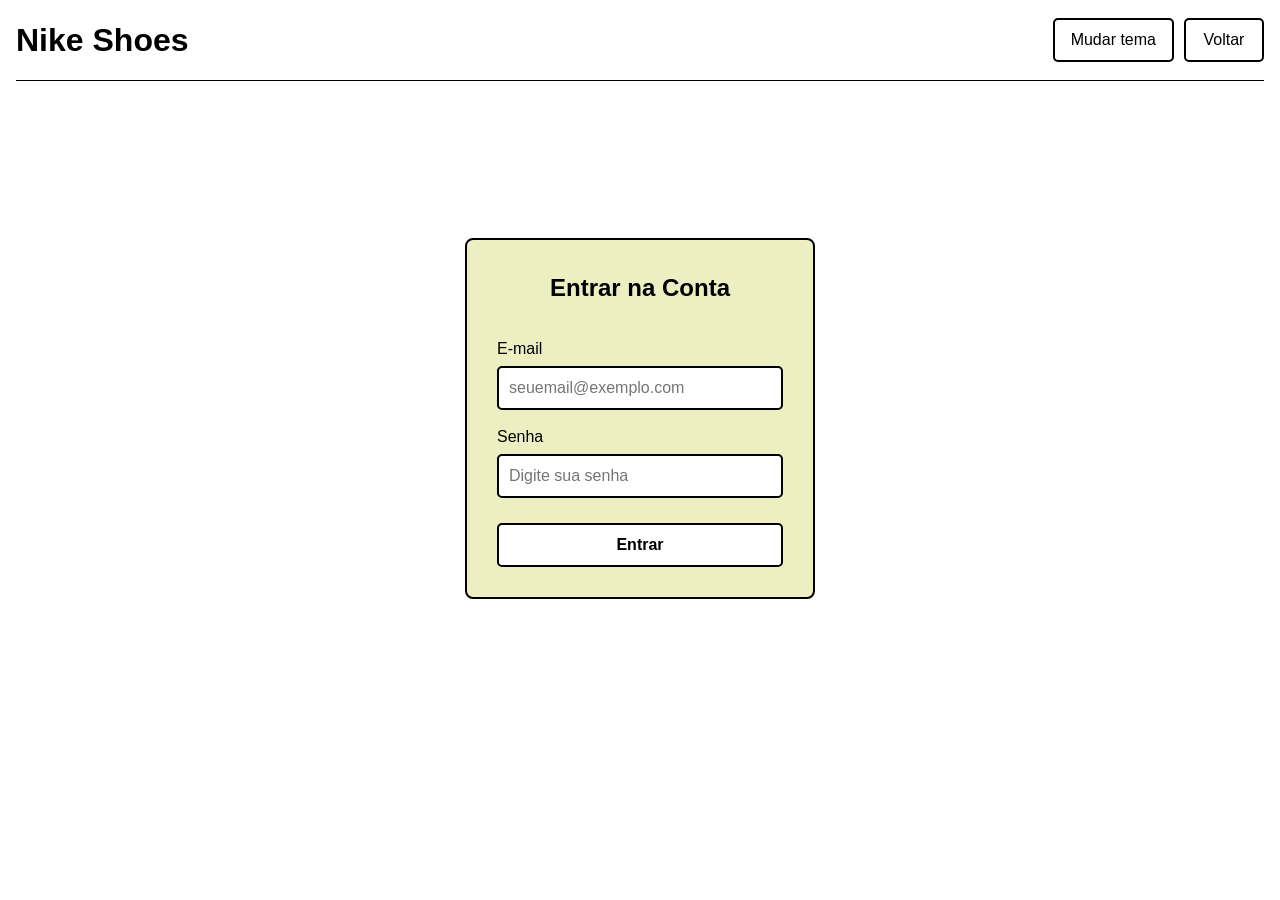
<file: login.html>
<!DOCTYPE html>
<html lang="pt-BR">
<head>
    <meta charset="UTF-8">
    <meta name="viewport" content="width=device-width, initial-scale=1.0">
    <title>Login | Nike Shoes</title>
    <link rel="stylesheet" href="style.css">
</head>
<body>
    <a class="skip-link" href="#conteudo">Ir para o conteúdo principal</a>

    <!-- Cabeçalho -->
    <header>
        <nav id="nav" aria-label="Principal">
            <p id="tituloprincipal">Nike Shoes</p>
            <div class="acoes">
                <button type="button" id="mudartema" aria-pressed="false">Mudar tema</button>
                <a href="index.html" class="btn" id="login">Voltar</a>
            </div>
        </nav>
    </header>

    <!-- Formulário de Login Fictício -->
    <main id="conteudo" class="login-container">
        <form class="login-box" action="index.html">
            <h1>Entrar na Conta</h1>

            <div class="input-group">
                <label for="email">E-mail</label>
                <input type="email" id="email" placeholder="seuemail@exemplo.com" required>
            </div>

            <div class="input-group">
                <label for="senha">Senha</label>
                <input type="password" id="senha" placeholder="Digite sua senha" required>
            </div>

            <button type="submit" id="btn-entrar">Entrar</button>
        </form>
    </main>

    <script src="script.js"></script>
</body>
</html>
</file>
<file: style.css>
/* =========================================================
   1. CONFIGURAÇÕES GLOBAIS E ACESSIBILIDADE
   ========================================================= */
*,
*::before,
*::after {
    box-sizing: border-box;
}

body {
    font-family: Arial, sans-serif;
    background-color: white;
    color: black;
    margin: 0;
    padding: 1rem;
    line-height: 1.5;
}

.skip-link {
    position: absolute;
    left: 0.5rem;
    top: -4rem;
    background: black;
    color: white;
    padding: 0.5rem 1rem;
    z-index: 10;
}

.skip-link:focus {
    top: 0.5rem;
}

:focus-visible {
    outline: 3px solid #0057d8;
    outline-offset: 2px;
}

.secao {
    max-width: 1200px;
    margin: 2rem auto;
}

/* =========================================================
   2. CABEÇALHO E NAVEGAÇÃO
   ========================================================= */
#nav {
    display: flex;
    flex-wrap: wrap;
    align-items: center;
    justify-content: space-between;
    gap: 1rem;
    border-bottom: 1px solid currentColor;
    padding-bottom: 1rem;
}

#tituloprincipal {
    font-size: 2rem;
    font-weight: bold;
    margin: 0;
}

.links-nav {
    display: flex;
    flex-wrap: wrap;
    gap: 1rem;
}

.links-nav a {
    color: inherit;
    font-weight: bold;
    text-decoration: none;
    padding: 0.5rem 0.25rem;
}

.links-nav a:hover {
    text-decoration: underline;
}

.acoes {
    display: flex;
    flex-wrap: wrap;
    gap: 0.625rem;
}

/* =========================================================
   3. BOTÕES PADRÃO
   ========================================================= */
button,
.btn {
    display: inline-flex;
    align-items: center;
    justify-content: center;
    min-width: 5rem;
    min-height: 2.75rem;
    padding: 0 1rem;
    border: 2px solid black;
    border-radius: 5px;
    background-color: white;
    color: black;
    font: inherit;
    text-decoration: none;
    cursor: pointer;
    transition: background-color 0.2s ease, color 0.2s ease;
}

button:hover,
.btn:hover {
    background-color: black;
    color: white;
}

/* =========================================================
   4. CARROSSEL DE PRODUTOS
   ========================================================= */
.carrossel {
    display: flex;
    align-items: center;
    justify-content: center;
    gap: 1rem;
}

.carrossel-btn {
    min-width: 3rem;
    min-height: 3rem;
    font-size: 1.25rem;
    flex-shrink: 0;
}

.carrossel-conteudo {
    display: flex;
    align-items: center;
    justify-content: center;
    gap: 2rem;
    width: 100%;
    max-width: 750px;
    padding: 1.5rem;
    background-color: hsl(60, 56%, 85%);
    color: black;
    border: 2px solid black;
    border-radius: 8px;
    text-align: left;
    transition: transform 0.25s ease;
}

.carrossel-conteudo:hover {
    background-color: hsl(60, 56%, 85%);
    color: black;
    transform: scale(1.02);
}

.carrossel-conteudo img {
    width: 240px;
    max-width: 100%;
    aspect-ratio: 4 / 5;
    object-fit: contain;
    background-color: beige;
    border: 2px solid black;
    transition: transform 0.3s ease;
}

.carrossel-conteudo:hover img {
    transform: scale(1.05);
}

.carrossel-info h2 {
    margin-top: 0;
}

.preco-destaque {
    font-size: 1.35rem;
    font-weight: bold;
    margin: 0.5rem 0;
}

.aviso-clique {
    display: inline-block;
    margin-top: 0.5rem;
    font-size: 0.9rem;
    text-decoration: underline;
}

.carrossel-indicadores {
    display: flex;
    justify-content: center;
    gap: 0.5rem;
    margin-top: 1rem;
}

.indicador {
    min-width: 2.75rem;
    min-height: 2.75rem;
    padding: 0;
    border-radius: 50%;
    font-weight: bold;
}

.indicador.ativo {
    background-color: black;
    color: white;
}

/* =========================================================
   5. CATÁLOGO DE PRODUTOS
   ========================================================= */
.catalogofotos {
    list-style: none;
    padding: 0;
    display: grid;
    grid-template-columns: repeat(auto-fit, minmax(min(16rem, 100%), 1fr));
    gap: 1.5rem;
}

.catalogo {
    display: flex;
    justify-content: center;
}

.produto-card {
    display: flex;
    flex-direction: column;
    align-items: center;
    width: 100%;
    max-width: 400px;
    padding: 0;
    border: none;
    background: transparent;
    color: inherit;
    transition: transform 0.3s ease;
}

.produto-card:hover {
    background: transparent;
    color: inherit;
    transform: scale(1.04);
}

.tenis {
    border: 2px solid black;
    background-color: beige;
    width: 100%;
    height: auto;
    aspect-ratio: 400 / 580;
    object-fit: contain;
    transition: transform 0.3s ease;
}

.produto-card:hover .tenis {
    transform: scale(1.03);
}

.nome-produto {
    border: 2px solid black;
    border-top: none;
    width: 100%;
    padding: 0.5rem;
    text-align: center;
    font-weight: bold;
    background-color: white;
    color: black;
}

.preco {
    border: 2px solid black;
    border-top: none;
    width: 100%;
    margin: 0;
    padding: 0.4rem;
    text-align: center;
    font-weight: bold;
    background-color: hsl(60, 56%, 85%);
    color: black;
}

/* =========================================================
   6. SEÇÃO SOBRE NÓS
   ========================================================= */
.sobre-nos {
    border: 2px solid black;
    border-radius: 8px;
    background-color: hsl(60, 56%, 85%);
    color: black;
    padding: 1.5rem;
}

.sobre-nos h2 {
    margin-top: 0;
}

/* =========================================================
   7. MODAL DE DETALHES DO PRODUTO
   ========================================================= */
.modal-produto {
    border: 2px solid black;
    border-radius: 8px;
    background-color: hsl(60, 56%, 85%);
    color: black;
    max-width: 650px;
    width: 90%;
    padding: 1.5rem;
}

.modal-produto::backdrop {
    background-color: rgba(0, 0, 0, 0.7);
}

.modal-conteudo {
    display: flex;
    gap: 1.5rem;
    align-items: center;
}

.modal-conteudo img {
    width: 220px;
    max-width: 100%;
    aspect-ratio: 4 / 5;
    object-fit: contain;
    background-color: beige;
    border: 2px solid black;
}

.modal-condicao {
    font-weight: bold;
    margin: 0.25rem 0;
}

.modal-acoes {
    display: flex;
    flex-wrap: wrap;
    gap: 0.75rem;
    margin-top: 1rem;
}

/* =========================================================
   8. PÁGINA DE LOGIN
   ========================================================= */
.login-container {
    display: flex;
    justify-content: center;
    align-items: center;
    min-height: 75vh;
}

.login-box {
    border: 2px solid black;
    border-radius: 8px;
    background-color: hsl(60, 56%, 85%);
    color: black;
    padding: 30px;
    width: 100%;
    max-width: 350px;
    display: flex;
    flex-direction: column;
    gap: 15px;
}

.login-box h1 {
    font-size: 1.5rem;
    text-align: center;
    margin-top: 0;
}

.input-group {
    display: flex;
    flex-direction: column;
    gap: 5px;
}

.input-group input {
    min-height: 2.75rem;
    padding: 0 10px;
    border: 2px solid black;
    border-radius: 5px;
    font-size: 1rem;
}

#btn-entrar {
    width: 100%;
    margin-top: 10px;
    font-weight: bold;
}

/* =========================================================
   9. RODAPÉ
   ========================================================= */
footer {
    border-top: 1px solid currentColor;
    margin-top: 2rem;
    padding-top: 1rem;
}

footer a {
    color: #0044aa;
}

/* =========================================================
   10. TEMA ESCURO
   ========================================================= */
body.dark {
    background-color: hsl(0, 0%, 10%);
    color: white;
}

body.dark :focus-visible {
    outline-color: #ffdd00;
}

body.dark button,
body.dark .btn {
    border-color: white;
}

body.dark button:hover,
body.dark .btn:hover {
    background-color: #ffdd00;
    color: black;
}

body.dark .produto-card {
    border: none;
    background: transparent;
}

body.dark .produto-card:hover {
    background: transparent;
    color: inherit;
}

body.dark .carrossel-conteudo,
body.dark .carrossel-conteudo:hover {
    background-color: hsl(60, 56%, 85%);
    color: black;
    border-color: white;
}

body.dark .indicador.ativo {
    background-color: #ffdd00;
    color: black;
}

body.dark .tenis,
body.dark .nome-produto,
body.dark .preco,
body.dark .sobre-nos,
body.dark .login-box,
body.dark .modal-produto {
    border-color: white;
}

body.dark footer a {
    color: #8ab4ff;
}

/* =========================================================
   11. RESPONSIVIDADE E PREFERÊNCIA DE MOVIMENTO
   ========================================================= */
@media (max-width: 700px) {
    .carrossel {
        flex-wrap: wrap;
    }

    .carrossel-conteudo {
        flex-direction: column;
        text-align: center;
        order: -1;
    }

    .modal-conteudo {
        flex-direction: column;
        text-align: center;
    }

    .modal-acoes {
        justify-content: center;
    }
}

@media (prefers-reduced-motion: reduce) {
    *,
    *::before,
    *::after {
        transition: none !important;
        transform: none !important;
    }
}
</file>
